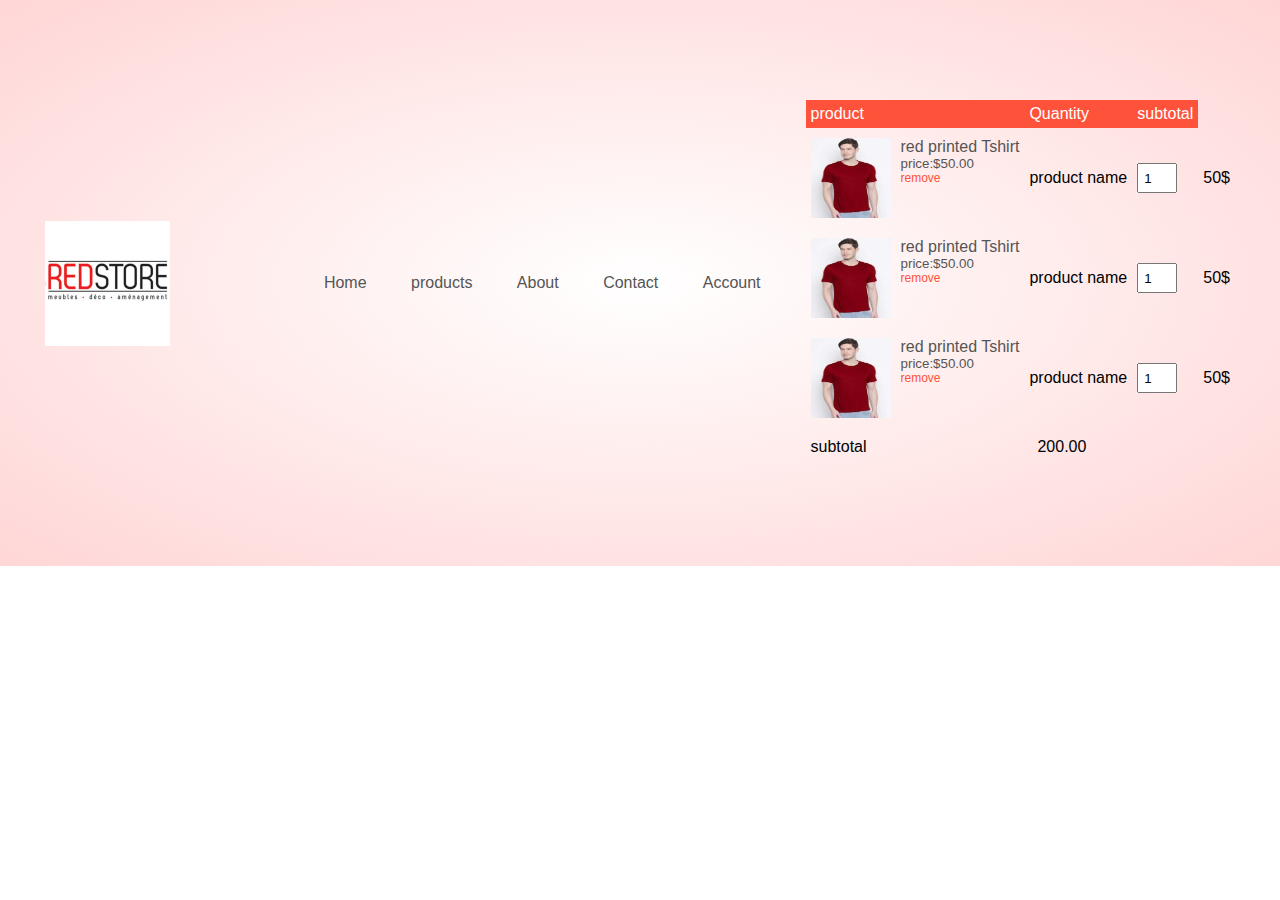
<file: cart.html>
<! DOCTYPE html>
<html lang="en">

<head>
<meta charset="UTF -8">
<meta name="viewport" content="width=device-width, initial-scale=1.0">
<title> RedStore | Ecommerce Website design</title>
<link rel="stylesheet" href="stylee.css">

<link rel="stylesheet" href="https://cdnjs.cloudflare.com/ajax/libs/font-awesome/4.7.0/css/font-awesome.min.css">
</head>

<body>

<div class="header">

<div class="container">
<div class="navbar">
<div class ="logo">
<img src="images/redstore.jpg" width="125px" >
</div>
<nav>
<ul id="menuItems">
<li><a href="">Home</a></li>
<li><a href="">products</a></li>
<li><a href="">About</a></li>
<li><a href="">Contact</a></li>
<li><a href="">Account</a></li>
</ul>
</nav>
<!----cart items details-->
<div class="small-container cart-page">
<table>
<tr>
<th>product </th>
<th>Quantity</th>
<th>subtotal</th>
</tr>
<tr>
<td>
<div class="cart-info">
<img src="images/tshirt.jpg">
<div>
<p> red printed Tshirt</p>
<small>price:$50.00</small>
<br>
<a href=""> remove</a>
</div>
</div>
</td>
<td>product name</td>
<td><input type="number" value="1"></td>
<td>50$</td>
</tr>
<tr>
<td>
<div class="cart-info">
<img src="images/tshirt.jpg">
<div>
<p> red printed Tshirt</p>
<small>price:$50.00</small>
<br>
<a href=""> remove</a>
</div>
</div>
</td>
<td>product name</td>
<td><input type="number" value="1"></td>
<td>50$</td>
</tr>
<tr>
<td>
<div class="cart-info">
<img src="images/tshirt.jpg">
<div>
<p> red printed Tshirt</p>
<small>price:$50.00</small>
<br>
<a href=""> remove</a>
</div>
</div>
</td>
<td>product name</td>
<td><input type="number" value="1"></td>
<td>50$</td>
</tr>
</table>
<div class="total-price">
<table>
<tr>
<td>subtotal</td>
<td>200.00</td>
</tr>
</table
</div>


<script>
var menuItems= document.getElementById("menuItems";
menuItems.stye.maxHeight= "0px";
function menutogge(){
    if(menuItems.stye.maxHeight= "0px")
    {
        menuItems.stye.maxHeight= "200px"
    }
    else
    {
        menuItems.stye.maxHeight= "0px"
    }
}
</script>

</body>
</html>
</file>
<file: stylee.css>
*{
    margin:0;
    padding:0;
    box-sizing:border-box;

}
body{
    font-family: 'Roboto', sans-serif
}
.navbar{
    display: flex;
    align-items:center;
    padding:20px;
}
nav{
    flex:1;
    text-align: right;

}
nav ul{
    display: inline-block;
    list-style-type:none;
}
nav ul li{
    display: inline-block;
    margin: 20px;
}
a{ 
    text-decoration: none;
    color: #555;
}
p{
    color:#555;
}
.container{
    max-width: 1300px;
    margin: auto;
    padding-left: 25px;
    padding-right: 25px;

}
.row{
    display: flex;
    align-items: center;
    flex-wrap: wrap;
    justify-content: space-around;
}
.col-2{
    flex-basis:50%;
    min-width:300px;
}
.col-2 img{
    max-width: 100%;
    padding: 50px 0;
}
.col-2 h1{
  font-size: 50px;
  line-height:60px;
  margin: 25px 0;

}
.btn{
    display: inline-block;
    background: #ff523b;
    color:#fff;
    padding:8px 30px;
    margin:30px 0;
    border-radius: 30px;
    transition:background 0.5s;
}

.btn:hover{
    background:#563434;
}
.header{
    background: radial-gradient(#fff,#ffd6d6);
}
.header .row{
    margin-top: 70px;

}
.categories{
    margin: 70px 0;
}
.col-3{
    flex-basis:30%;
    min-width:250px;
    margin-bottom: 30px;
}
.col-3 img{
    width:100%;

}
.small-container{
    max-width: 1080px;
    margin: auto;
    padding-left: 25px;
    scroll-padding-right: 25px;
}
.col-4{
    flex-basis: 25%;
    padding: 10px;
    min-width: 200px;
    margin-bottom:50px;
    transition: transform  0.5s;
}
.col-4 img{
    width:100%;

}
.checked {
    color: orange;
  }
  .title{
      text-align:center;
      margin:0 auto 80px;
      position: relative;
      line-height: 60px;
      color:#555;
  }
  .title::after{
      content:'';
      background:#ff523b;
      width:80px;
      height:5px;
      border-radius:5px;
      position:absolute;
      bottom:0;
      left:50%;
      transform:translatex(-50%);
  }
  h4{
      color:#555;
      font-weight:normal;
  }
  .col-4 p{
      font-size:14px;

  }
  .rating.fa{
      color:#ff523b;
  }
  .col-4:hover{
      transform:translateY(-5px);
  }
  
  .offer{
      background: radial-gradient(#fff,#ffd6d6);
      margin-top : 80px;
      padding : 30px 0;
  }
  .col-2 .offer-img{
      padding: 50px;
  }
  small{
      color:#555;
  }
  .testminial{
      padding-top:100px;
  }
  .testimonial .col-3{
      text-align:center;
      padding: 40px 20px;
      box-shadow:0 0 20px 0px rgba(0,0,0,0.1);
      cursor:pointer;
      transition: transform 0.5s;
      }
      .testimonial .col-3 img{
          width:50px;
          margin-top:20px;
          border-radius:50%;
      }
      .testimonial .col-3:hover{
          transform: translateY(-10px);
      }
      .fa.fa-quote-left{
          font-size: 34px;
          color: #ff523b;
      }
      .col-3 p{
          font-size: 12px;
          margin:12px 0;
          color:#777;

      }
      .testimonial .col-3 h3{
          font-weight: 600;
          color: #555;
          font-size:16px;
      }

      .brands{
          margin:100px auto;

      }
      .col-5 img{
          width:100%;
          cursor:pointer;
          filter:grayscale(100%);
      }
      .col-5{
          width:160px;
      }
      .col-5 img:hover{
        filter:grayscale(0);

      }
      /*---------footer------*/
      .footer{
          background:#000;
          color: #8a8a8a;
          font-size:14px;
          padding:60px 0 20px;
      }
      .footer p{
          color:#8a8a8a;
      }
      .footer h3{
          color:#fff;
          margin-bottom: 20px;
      }
          .footer-col-1,.footer-col-2,.footer-col-3,.footer-col-4{
              min-width :250px;
              margin-bottom:20px;
          }
          .footer-col-1{
              flex-basis:30%;

          }
          .footer-col-2{
              flex:1;
              text-align: center;
          }
          .footer-col-2 img{
              width: 80px;
              margin-bottom:10px;
          }
          .footer-col-3,.footer-col-4{
              flex-basis:12%;
              text-align: center;
          }
          ul{
              list-style-type:none;
          }
          .app-logo{
              margin-top:2px;
          }
          .app-log img{
              width:40px;
          }
          .footer hr{
              border: none;
              background: #b5b5b5;
              height: 1px;
              margin: 20px 0;


          }
          .copyright{
              text-align: center;
          }
          .menu-icon{
              width:28px;
              margin-left:20px;
              display:none;

          }
          /*-------ymedia query for menu-----*/
          @media only sreen and (max-width:800px) {
              
          
               nav ul{
                   position: absolute;
                   top: 70px;
                   left:0;
                   background:#333;
                   width:100%;
                }
                nav ul li{
                    display: block;
                    margin-right: 50px;
                    margin-top: 10px;
                    margin-bottom: 10px;
                }
                nav ul li a{
                    color:#fff;
                }
             .menu-icon{
                 display:block;
                 cursor: pointer;
             }   
          }
          /*--------cart items------*/
          .cart-page{
              margin: 80px auto;
          }
          table{
              width: 100%;
              border-collapse : collapse;
          }
          .cart-info{
              display:flex;
              flex-wrap:wrap;
          }
          th{
              text-align:left;
              padding:5px;
              color:#fff;
              background:#ff523b;
              font-weight:normal;


          }
          td{
              padding: 10px 5px;
          }
          td input{
              width: 40px;
              height: 30px;
              padding: 5px;
          }
          td a{
              color:#ff523b;
              font-size:12px;
          }
          td img{
              width: 80px;
              height: 80px;
              margin-right:10px;

          }
</file>
